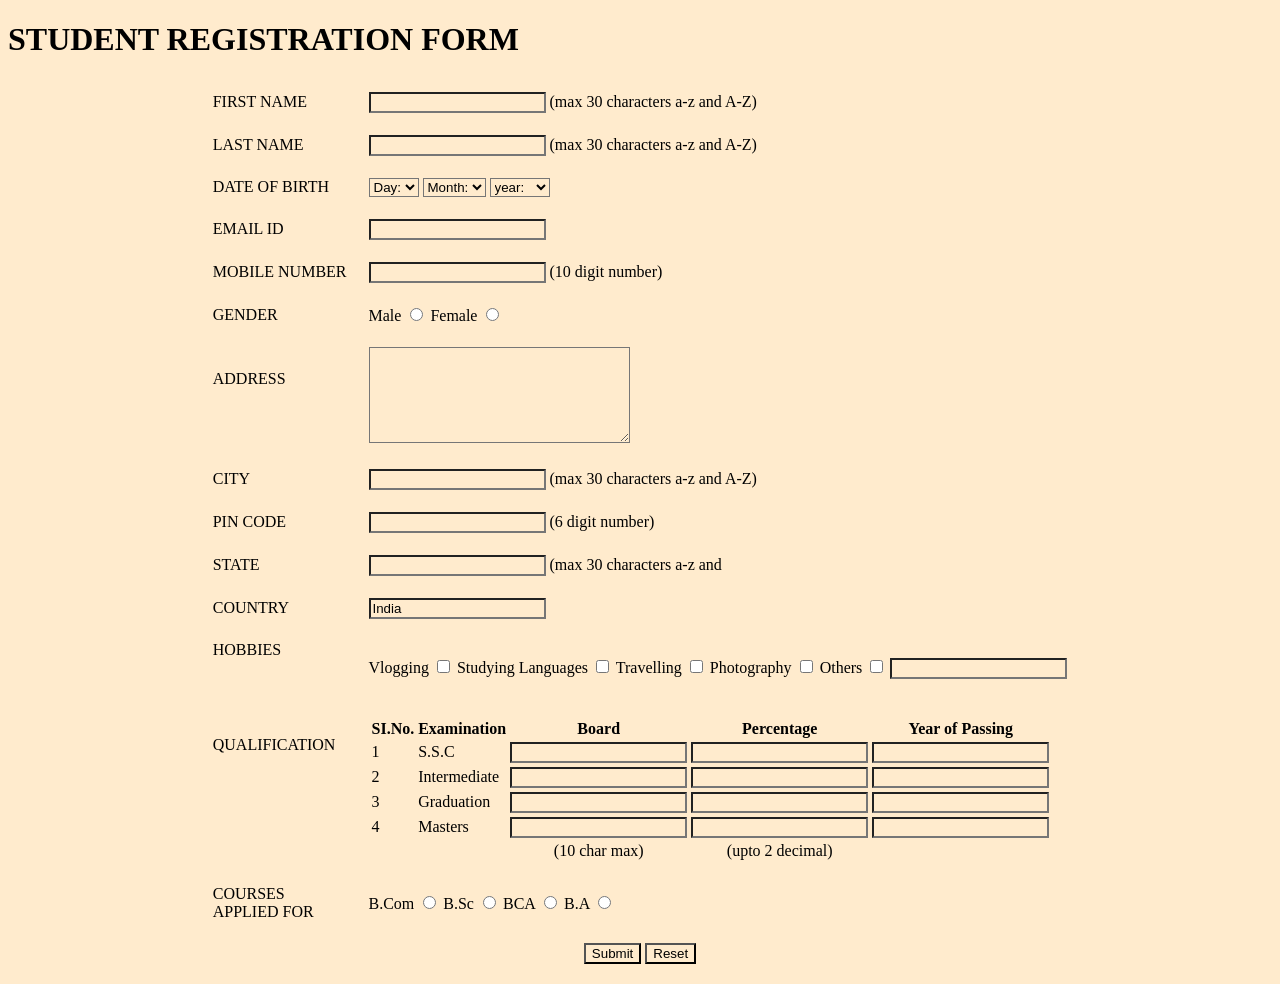
<file: forms.html>
<!DOCTYPE html>
<html lang="en">
<head>
    <meta charset="UTF-8">
    <meta name="viewport" content="width=device-width, initial-scale=1.0">
    <title>Student Registration Form></title>
    <style>
        *{
          background-color: blanchedalmond;
        }
        div{
           position: fixed;
           top: 60%;
           left: 60%;
           transform: 1px;
           font-weight: 60%;
        }
        th{
          font-weight: 100;
        }
    </style>
</head>
<body>

    <h1> STUDENT REGISTRATION FORM </h1>


    <table align="center" cellpadding="10">

     <!--First Name ----------------------->
     <tr>
        <td>FIRST NAME</td>
        <td><input type="text" name="First_Name" maxlength="30"/>
        (max 30 characters a-z and A-Z)
        </td>
     </tr>

     <!-- Last Name ------------------------>
      <tr>
        <td>LAST NAME</td>
        <td><input type="text" name="Last_Name" maxlength="30"/>
        (max 30 characters a-z and A-Z)
        </td>
      </tr>

      <!--Date Of Birth -------------------->
      <tr>
         <td>DATE OF BIRTH</td>

         <td>
            <select name="Birthday_day" id="Birthday_Day">
            <option value="-1">Day:</option>
            <option value="1">1</option>
            <option value="2">2</option>
            <option value="3">3</option>
            
            <option value="4">4</option>
            <option value="5">5</option>
            <option value="6">6</option>
            <option value="7">7</option>
            <option value="8">8</option>
            <option value="9">9</option>
            <option value="10">10</option>
            <option value="11">11</option>
            <option value="12">12</option>

            <option value="13">13</option>
            <option value="14">14</option>
            <option value="15">15</option>
            <option value="16">16</option>
            <option value="17">17</option>
            <option value="18">18</option>
            <option value="19">19</option>
            <option value="20">20</option>
            <option value="21">21</option>

            <option value="22">22</option>
            <option value="23">23</option>
            <option value="24">24</option>
            <option value="25">25</option>
            <option value="26">26</option>
            <option value="27">27</option>
            <option value="28">28</option>
            <option value="29">29</option>
            <option value="30">30</option>


            <option value="31">31</option>
        </select>

        <select id="Birthday_Month" name="Birthday_Month">
            <option value="-1">Month:</option>
            <option value="January">Jan</option>
            <option value="February">Feb</option>
            <option value="March">Mar</option>
            <option value="April">Apr</option>
            <option value="May">May</option>
            <option value="June">June</option>
            <option value="July">July</option>
            <option value="August">Aug</option>
            <option value="September">Sep</option>
            <option value="October">Oct</option>
            <option value="November">Nov</option>
            <option value="December">Dec</option>
        </select>

        <select name="Birthday_year" id="Birthday_year">

            <option value="-1">year:</option>
            <option value="2025">2025</option>
            <option value="2024">2024</option>
            <option value="2023">2023</option>
            <option value="2022">2022</option>
            <option value="2021">2021</option>
            <option value="2020">2020</option>
            <option value="2019">2019</option>
            <option value="2018">2018</option>
            <option value="2017">2017</option>
            <option value="2016">2016</option>
            <option value="2015">20115</option>
            <option value="2014">2014</option>
            <option value="2013">2013</option>

            <option value="2012">2012</option>
            <option value="2011">2011</option>
            <option value="2010">2010</option>
            <option value="2009">2009</option>
            <option value="2008">2008</option>
            <option value="2007">2007</option>
            <option value="2006">2006</option>
            <option value="2005">2005</option>
            <option value="2004">2004</option>
            <option value="2003">2003</option>
            <option value="2002">2002</option>
            <option value="2001">2001</option>
            <option value="2000">2000</option>

            <option value="1999">1999</option>
            <option value="1998">1998</option>
            <option value="1997">1997</option>
            <option value="1996">1996</option>
            <option value="1995">1995</option>
            <option value="1994">1994</option>
            <option value="1993">1993</option>
            <option value="1992">1992</option>
            <option value="1991">1991</option>
            <option value="1990">1990</option>
            <option value="1989">1989</option>
            <option value="1988">1988</option>
            <option value="1987">1987</option>
            <option value="1986">1986</option>
        </select>
         </td>
      </tr>

      <!-- Email id ------------------------------->
      <tr>
        <td>EMAIL ID</td>
        <td><input type="text" name="Email_Id" maxlength="100"/></td>
      </tr>

      <!----Mobile Number ------------------------->
      <tr>
        <td>MOBILE NUMBER</td>
        <td><input type="text" name="Mobile_Number" maxlength="10"/>
        (10 digit number)
        </td>
      </tr>

      <!---- Gender ------------------------------->
      <tr>
        <td>GENDER</td>
        <td>
        Male <input type="radio" name="Gender" value="Male"/>
        Female <input type="radio" name="Gender" value="Female"/>
        </td>
      </tr>

      <!-- Aggress ------------------------------->
      <tr>
        <td>ADDRESS <br/><br/><br/></td>
        <td><textarea name="Address" rows="6" cols="30"></textarea>
        </td>    
      </tr>

      <!---- City --------------------------------->
      <tr>
        <td>CITY</td>
        <td><input type="text" name="City" maxlength="30"/>
        (max 30 characters a-z and A-Z)
        </td>
      </tr>

      <!---- Pin Code ----------------------------->
      <tr>
        <td>PIN CODE</td>
        <td><input type="text" name="Pin_Code" maxlength="6"/>
        (6 digit number)
        </td>
      </tr>

      <!---- State -------------------------------->
      <tr>
        <td>STATE</td>
        <td><input type="text" name="State" maxlength="30"/>
        (max 30 characters a-z and <A-Z></A-Z>
        </td>
      </tr>

      <!---- Country ------------------------------->
      <tr>
        <td>COUNTRY</td>
        <td><input type="text" name="Country" value="India" readonly="readonly"/>
        </td>
      </tr>

      <!----Hobbies --------------------------------->
      <tr>
        <td>HOBBIES<br/><br/><br/></td>

        <td>
         Vlogging
         <input type="checkbox" name="Hobby_Vlogging" value="Vlogging" />
         Studying Languages
         <input type="checkbox" name="Hobby_Studying Languages" value="Studying Languages" />
         Travelling
         <input type="checkbox" name="Hobby_Travelling" value="Travelling" />
         Photography
         <input type="checkbox" name="Hobby_Photography" value="Photography" />
         Others
         <input type="checkbox" name="Hobby_Other" value="Other">
         <input type="text" name="Other_Hobby" maxlength="30" />   
        </td>
      </tr>

      <!----Qualificaton ----------------------------->
      <tr>
        <td>QUALIFICATION <br /><br /><br /><br /><br /><br /></td>

        <td>
        <table>

            <tr>
              <td align="center"><b>SI.No.</b></td>
              <td align="center"><b>Examination</b></td>
              <td align="center"><b>Board</b></td>
              <td align="center"><b>Percentage</b></td>
              <td align="center"><b>Year of Passing</b></td>   
            </tr>

        <tr>
          <td>1</td>
          <td>S.S.C</td>
          <td><input type="text" name="S.S.C_Board" maxlength="30" /></td>
          <td><input type="text" name="S.S.C_Percentage" maxlength="30" /></td>
          <td><input type="text" name="S.S.C_YearOfPassing" maxlength="30" /></td>
        </tr>
        
        <tr>
          <td>2</td>
          <td>Intermediate</td>
          <td><input type="text" name="Intermediate_Board" maxlength="30"/></td>
          <td><input type="text" name="Intermediate_Percentage" maxlength="30"/></td>
          <td><input type="text" name="Intermediate_YrOfPassing" maxlength="30"/></td>  
        </tr>

        <tr>
          <td>3</td>
          <td>Graduation</td>
          <td><input type="text" name="Graduation_Board" maxlength="30"/></td>
          <td><input type="text" name="Graduation_Percentage" maxlength="30"/></td>
          <td><input type="text" name="Graduation_YrOfPassinh" maxlength="30"/></td>  
        </tr>

        <tr>
          <td>4</td>
          <td>Masters</td>
          <td><input type="text" name="Masters_Board" maxlength="30"/></td>
          <td><input type="text" name="Masters_Percentage" maxlength="30"/></td>
          <td><input type="text" name="Masters_YrOfPassing" maxlength="30"/></td>  
        </tr>

        <tr>
          <td></td>
          <td></td>
          <td align="center">(10 char max)</td>
          <td align="center">(upto 2 decimal)</td>  
        </tr>
        </table>    

      </td>
      </tr>

      <!---- Course ------------------------------->
      <tr>
        <td>COURSES<BR/>APPLIED FOR</td>
        <td>
          B.Com
          <input type="radio" name="Course_B.Com" value="B.Com">  
          B.Sc
          <input type="radio" name="Course_B.Sc" value="B.Sc">
          BCA
          <input type="radio" name="Course_BCA" value="BCA">
          B.A
          <input type="radio" name="Course_B.A" value="B.A">
        </td>
      </tr>

      <!---- Submit and Reset ------------------------->
      <tr>
        <td colspan="2" align="center">
        <input type="submit" value="Submit">
        <input type="reset" value="Reset">
      </td>
      </tr>
    </table>

    </form>

    
</body>
</html>
</file>
